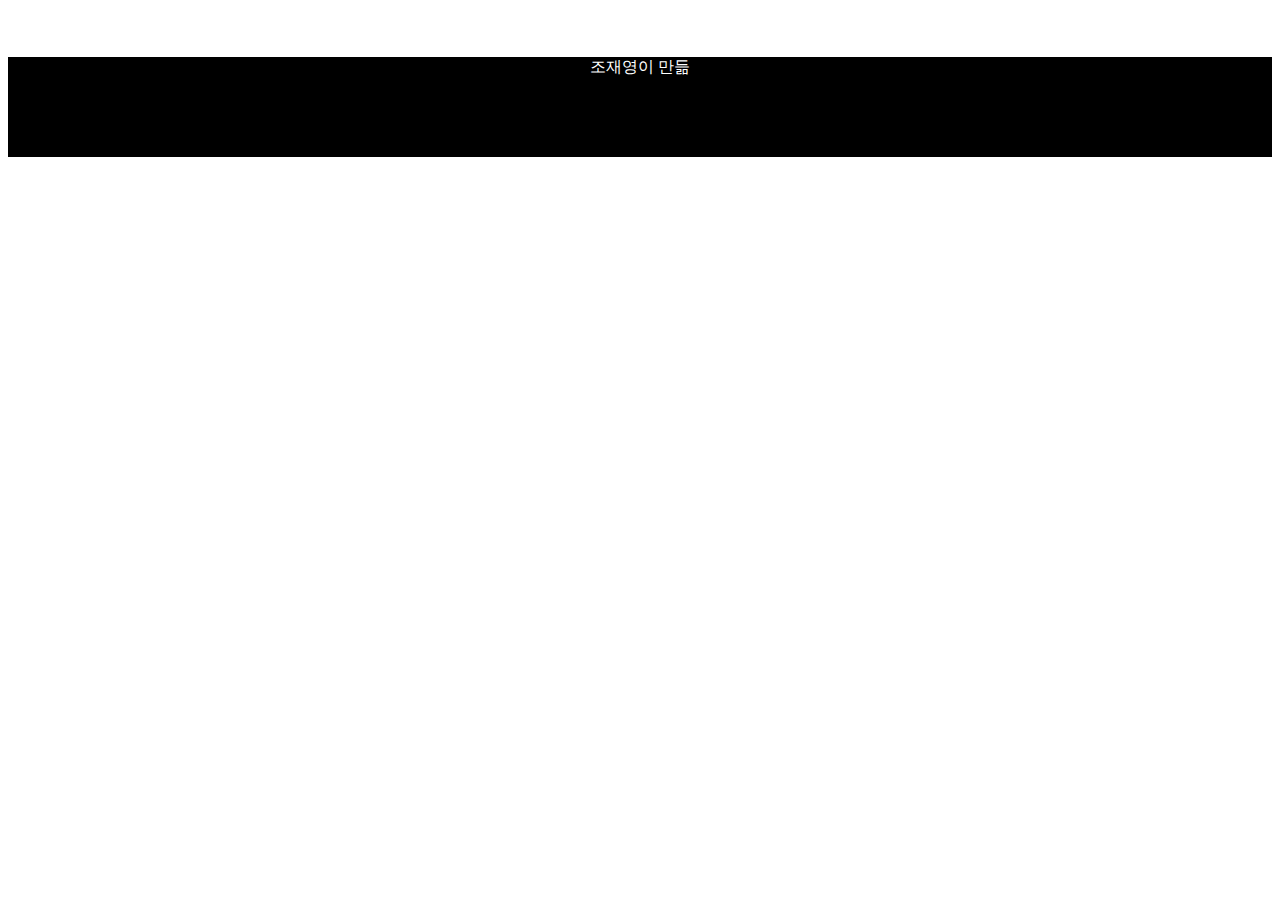
<file: src/main/resources/templates/asset.html>
<!DOCTYPE html>
<html lang="en">
<body>
<div th:fragment="header(user)">
    <div id="row-header">
        <img th:src="@{/images/루피밥.jpeg}" height="45px">
        <span th:text="|${user}회원님 환영합니다.|"></span>
        <a th:href="@{/board/showAll}" th:text="'글 목록'"></a>
        <a th:href="@{/board/write}" th:text="'글 작성하기'"></a>
        <a th:href="@{/user/logOut}" th:text="'로그아웃'"></a>
    </div>
</div>
<div th:fragment="footer">
    <div class="row"
         style="height: 100px; background-color: black; text-align: center; font-size: medium; color: white">
        <span>조재영이 만듦</span>
    </div>
</div>
</body>
</html>
</file>
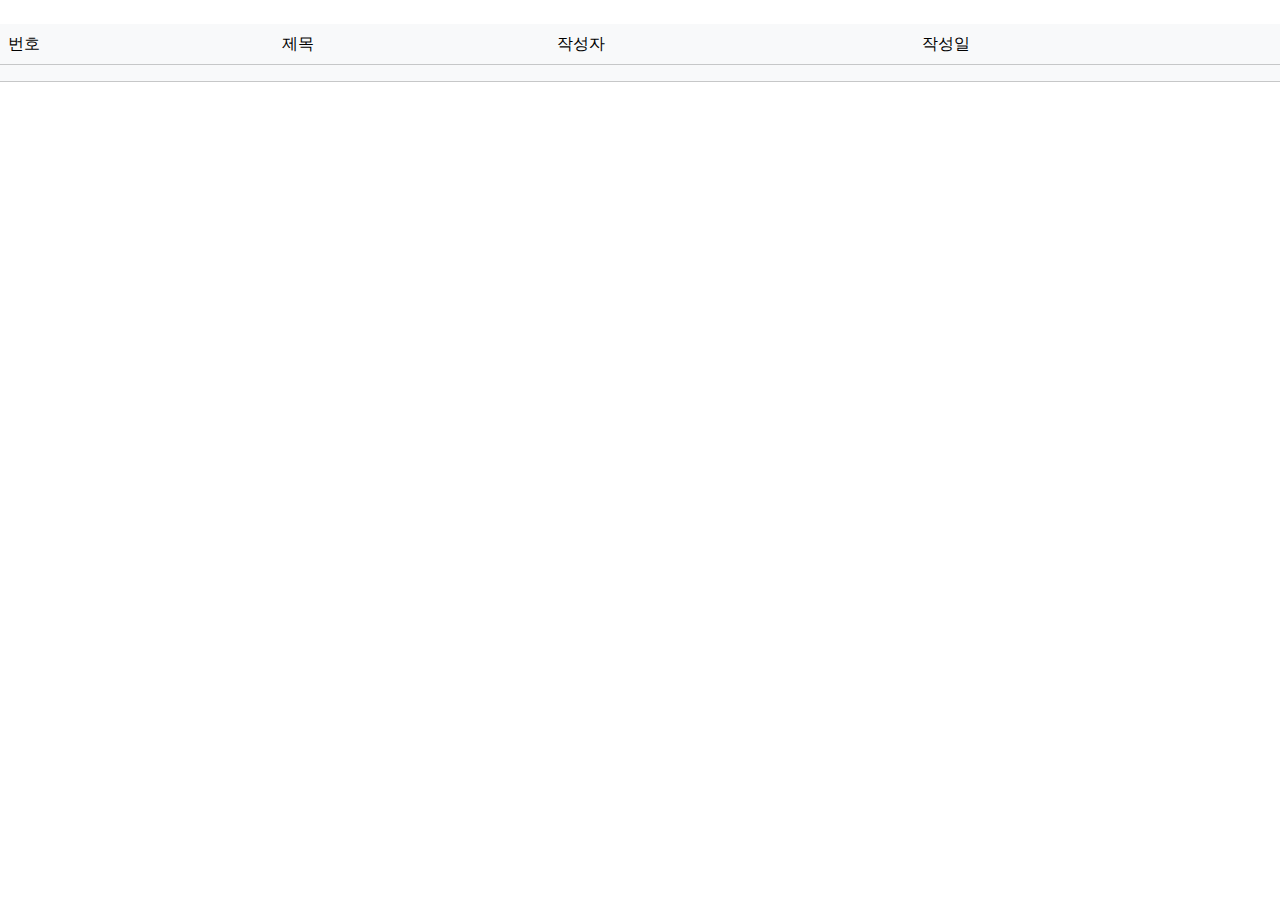
<file: src/main/resources/templates/board/showAll.html>
<!DOCTYPE html>
<html lang="en">
<head>
    <meta charset="UTF-8">
    <title>Title</title>
    <link href="https://cdn.jsdelivr.net/npm/bootstrap@5.3.3/dist/css/bootstrap.min.css" rel="stylesheet" integrity="sha384-QWTKZyjpPEjISv5WaRU9OFeRpok6YctnYmDr5pNlyT2bRjXh0JMhjY6hW+ALEwIH" crossorigin="anonymous">
    <script src="https://cdn.jsdelivr.net/npm/bootstrap@5.3.3/dist/js/bootstrap.bundle.min.js" integrity="sha384-YvpcrYf0tY3lHB60NNkmXc5s9fDVZLESaAA55NDzOxhy9GkcIdslK1eN7N6jIeHz" crossorigin="anonymous"></script>
</head>
<body>
<div th:replace="asset :: header(user='정지수')"></div>
<a th:href="@{/board/write}"></a><br/>
<table class="table table-light">
    <thead>
    <tr>
        <td>번호</td>
        <td>제목</td>
        <td>작성자</td>
        <td>작성일</td>
    </tr>
    </thead>
    <tr th:each="b : ${list}" th:object="${b}" th:onclick="|location.href='@{/board/showOne/{id}(id=*{id})}'|">
        <td th:text="*{id}"></td>
        <td><a th:href="@{/board/showOne/{id}(id=*{id})}" th:text="*{title}"</a></td>
        <td th:text="${b.nickname}"></td>
        <td th:text="${b.entryDate}"></td>
    </tr>

</table>
</body>
</html>
</file>
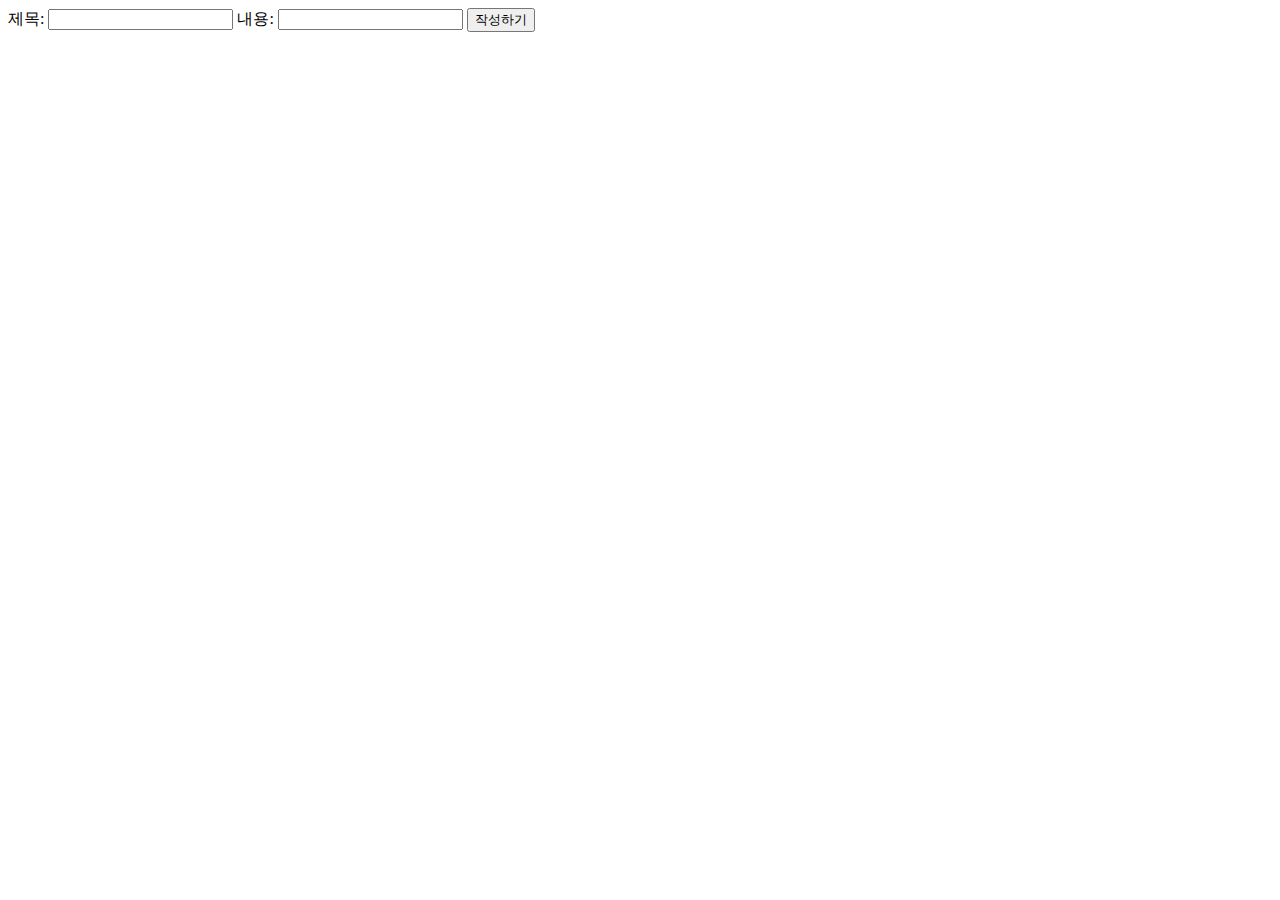
<file: src/main/resources/templates/board/write.html>
<!DOCTYPE html>
<html lang="en">
<head>
    <meta charset="UTF-8">
    <title>Title</title>
</head>
<body>
<form th:action="@{/board/write}" th:object="${boardDTO}" method="post">
    제목: <input type="text" th:field="*{title}">
    내용: <input type="text" th:field="*{content}">
    <input type="submit" value="작성하기">
</form>
</body>
</html>
</file>
